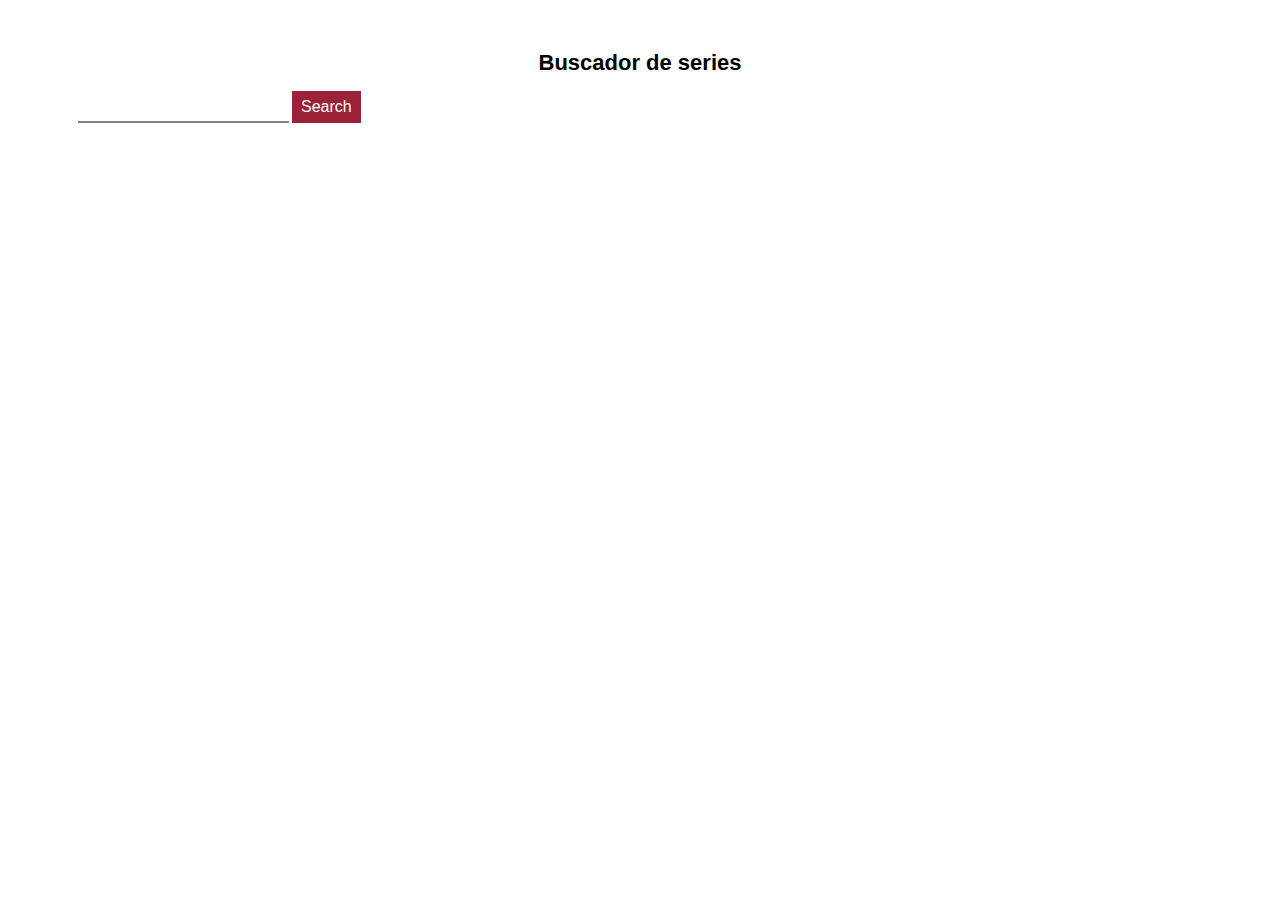
<file: docs/index.html>
<!DOCTYPE html>
<html lang="es">
    
    <head>
        <meta charset="UTF-8">
        <meta name="viewport" content="width=device-width, initial-scale=1.0">
        <meta http-equiv="X-UA-Compatible" content="ie=edge">
        <title>Evaluación final m2 Leire</title>
        <link rel="stylesheet" href="assets/css/main.css">
    </head>
    
    <body class="body">
         <h1 class="title">Buscador de series</h1>

        <div class="container">
            <div class="search-favs__container">
                <div class="search__container">
                    <input type="text" class="search__input">
                    <button class="search__button">Search</button>
                </div>
                <div class="fav__series"></div>
            </div>
            <ol class="result__series"></ol>
        </div>
        <script type="text/javascript" src="assets/js/main.js"></script>
    </body>

</html>
</file>
<file: docs/assets/css/main.css>
body {font-family: Verdana, Geneva, Tahoma, sans-serif;font-size: 18px;}.title {font-size: 22px;text-align: center;margin-top: 50px;}.container {display: -webkit-box;display: -ms-flexbox;display: flex;padding: 0 70px 20px;}.search-favs__container {display: -webkit-box;display: -ms-flexbox;display: flex;-webkit-box-orient: vertical;-webkit-box-direction: normal;-ms-flex-direction: column;flex-direction: column;}.search__container {display: -webkit-box;display: -ms-flexbox;display: flex;-webkit-box-orient: horizontal;-webkit-box-direction: normal;-ms-flex-direction: row;flex-direction: row;}.search__input {font-size: 16px;border: none;border-bottom: 2px solid grey;display: -webkit-box;display: -ms-flexbox;display: flex;-webkit-box-flex: 1;-ms-flex-positive: 1;flex-grow: 1;margin-right: 3px;}.search__button {font-size: 16px;border: none;padding: 7px 9px;background-color: #9b2238;color: white;cursor: pointer;}.fav__series,.fav--list {list-style: none;margin: 0;padding: 0;}.result__series {display: -webkit-box;display: -ms-flexbox;display: flex;-ms-flex-wrap: wrap;flex-wrap: wrap;list-style: none;margin: 0 0 0 30px;padding: 0;}.box__serie {background-color: #fcbfca;color: #9b2238;padding: 15px 20px 20px;margin: 10px;height: 350px;cursor: pointer;}.fav__serie {background-color: #9b2238;color: #fcbfca;}.name__serie {font-size: 16px;font-weight: bold;text-align: center;width: 200px;word-break: break-all;}.fav--title {font-size: 20px;text-align: center;}.fav--box__serie {display: -webkit-box;display: -ms-flexbox;display: flex;margin: 3px 0;height: 80px;}.fav--img__serie {width: 60px;}.fav--name__serie {font-size: 14px;display: -webkit-box;display: -ms-flexbox;display: flex;-webkit-box-align: center;-ms-flex-align: center;align-items: center;}.fav--delete {height: 20px;width: 20px;background-color: red;cursor: pointer;}
</file>
